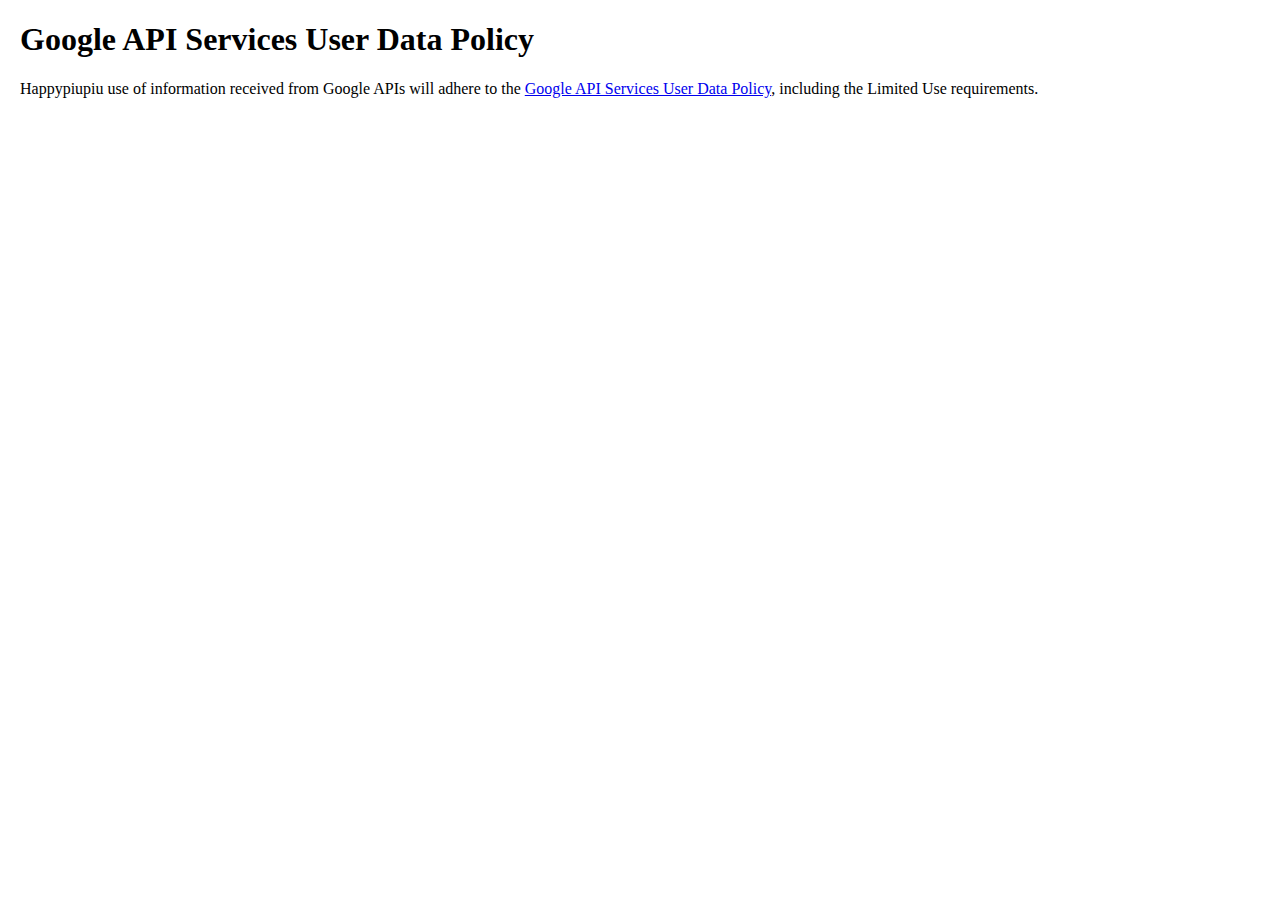
<file: gcp/index.html>
<!DOCTYPE html>
<html lang="en">

<head>
    <meta charset="UTF-8" />
    <meta name="viewport" content="width=device-width, initial-scale=1.0" />
    <link rel="stylesheet" href="style.css" />
    <title>Google API Services User Data Policy</title>
</head>

<body>
    <h1>
        Google API Services User Data Policy
    </h1>
    <p>
        Happypiupiu use of information received from Google APIs will adhere to the <a
            href="https://developers.google.com/terms/api-services-user-data-policy">Google API Services User Data
            Policy</a>, including the Limited Use requirements.
    </p>
    <script src="script.js"></script>
</body>

</html>
</file>
<file: gcp/style.css>
body {
    margin: 20px;
  }
</file>
